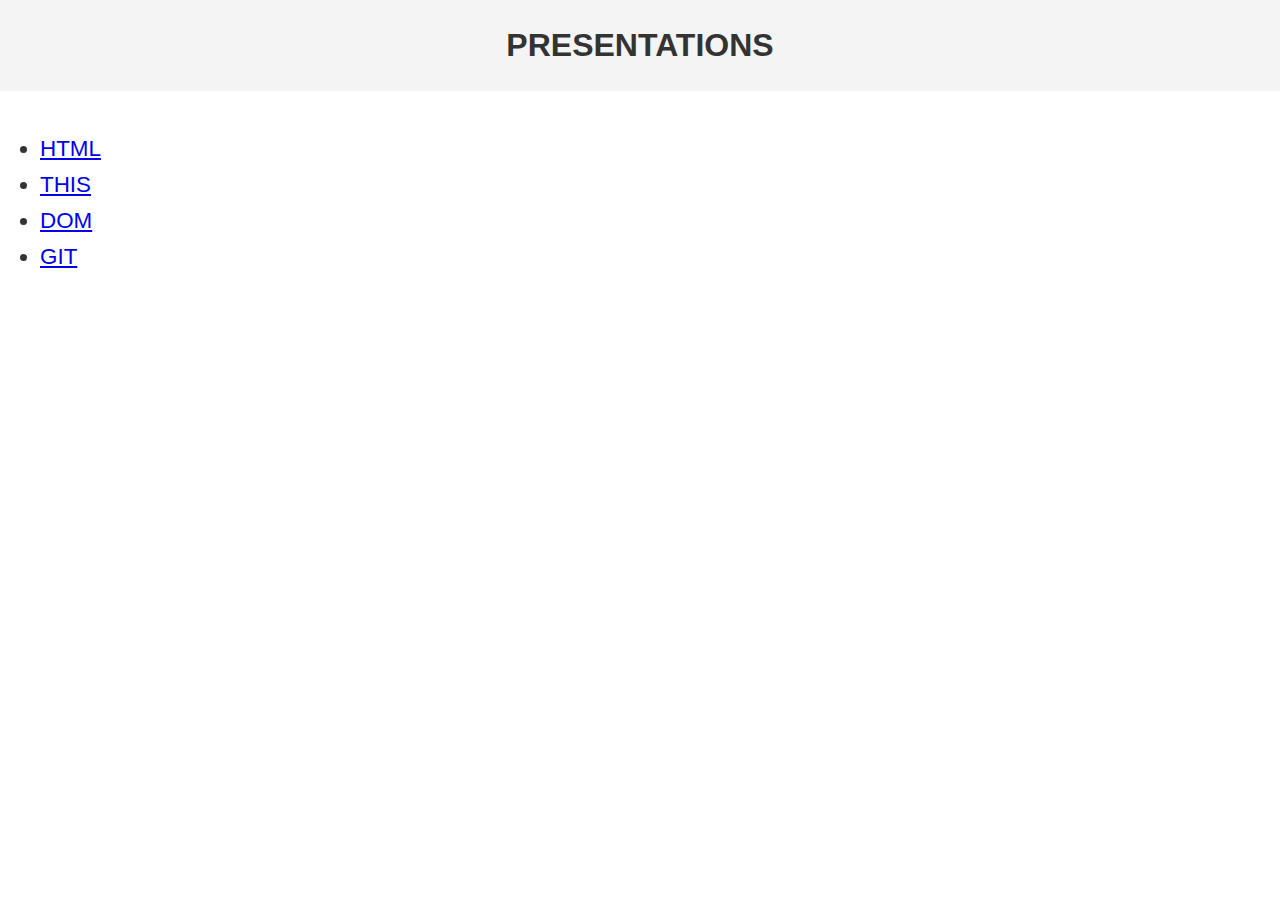
<file: index.html>
<!DOCTYPE html>
<html lang="en">
<head>
    <meta charset="UTF-8">
    <title>Presentations</title>
    <link rel="stylesheet" href="./index.css">
    <meta name="description" content="Presentations for students">
</head>
<body>
    <h1 class="header">PRESENTATIONS</h1>
    <ul class="list">
        <li><a href="./presentations/HTML.html">HTML</a></li>
        <li><a href="./presentations/this.html">THIS</a></li>
        <li><a href="./presentations/DOM.html">DOM</a></li>
        <li><a href="./presentations/git.html">GIT</a></li>
    </ul>
</body>
</html>
</file>
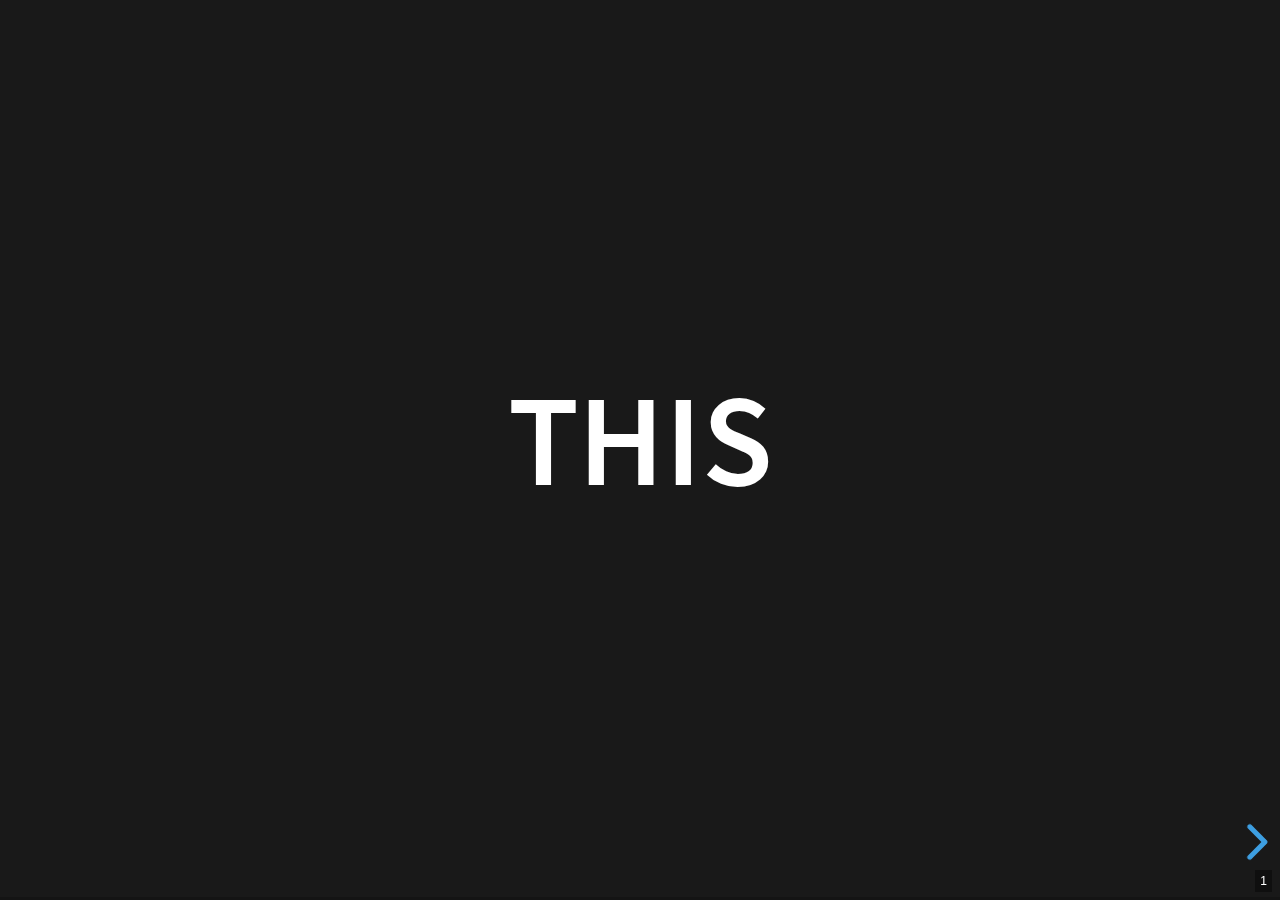
<file: this.html>
<!DOCTYPE html>
<html lang="en">
    <head>
        <meta charset="UTF-8">
        <title>Title</title>
        <link rel="stylesheet" href="reveal.css">
        <link rel="stylesheet" href="plugin/highlight/monokai.css">
        <link rel="stylesheet" href="theme/black.css">
    </head>
    <body>
        <div class="reveal">
            <div class="slides">
                <section>
                    <h1>THIS</h1>
                </section>
                <section>
                    <section>
                        <p>When do we need THIS?</p>
                    </section>
                    <section>

<pre>
    <code data-trim data-noescape data-line-numbers="1-6|4|8">
        const user = {
            name: 'Teddy',
            sayGreeting: function() {
                console.log(`Hello ${user.name}!`);
            }
        };

        user.sayGreeting(); // 'Hello Teddy!'
    </code>
</pre>

                    </section>
                    <section>
                        <p>Problem:</p>
                        <p class="fragment fade-in">
                            <small>If we overwrite or delete the user object, admin remains,
                                <br />
                            but its <em>sayGreeting</em> method references <strong>user.name</strong>, which no longer exists
                        </small>
                        </p>
<pre class="fragment fade-in">
    <code data-trim  data-noescape data-line-numbers="4|8|9|11-12|14|16|18">
        const user = {
            name: 'Teddy',
            sayGreeting: function() {
                console.log(`Hello ${user.name}!`);
            }
        };

        const admin = user;
        user = null;

        // value of admin = {name: 'Teddy', sayGreeting: [Function: sayGreeting]}
        // value of user = null

        admin.sayGreeting();

        //result: "TypeError: Cannot read property 'name' of null"

        //because admin.sayGreeting() -> try to find the variable `user` and get its property `name`
    </code>
</pre>
                    </section>
                    <section>
                        <p>How to fix it?</p>
                        <p class="fragment fade-in">Use THIS</p>
<pre class="fragment fade-in">
    <code data-trim  data-noescape data-line-numbers="4|10|11|13-14|16|18|19">
        const user = {
            name: 'Teddy',
            sayGreeting: function() {
            console.log(`Hello ${this.name}!`);

            // "this" = this object
            }
        };

        const admin = user;
        user = null;

        // value of admin = {name: 'Teddy', sayGreeting: [Function: sayGreeting]}
        // value of user = null

        admin.sayGreeting();

        // 'Hello Teddy!'
        //because admin.sayGreeting() -> try to find property `name` into the this object (the object `admin`)
    </code>
</pre>
                    </section>
                </section>
                <section>
                    <section>
                        <p>What is THIS?</p>
                    </section>
                    <section>
                        <p><strong>THIS</strong> is the context of the function call</p>
                        <p class="fragment fade-in">
                            <strong>this</strong> is determined at the moment the function is called and depends on how the function has been called
                        </p>
                    </section>
                </section>
                <section>
                    <p>Methods of invoking a function that affect its <strong>THIS</strong></p>
                </section>
                <section>
                    <section>
                        <p>1. Common function call <br />
                            <small>(function expression, function declaration)</small>
                        </p>
<pre>
    <code data-trim  data-noescape>
        function sayHello() {
            console.log(this);

            // "this" = global object
            // for browsers, it's the window object
        }

        sayHello();
    </code>
</pre>
                    </section>
                    <section>
                        <p>2. Invoking a function as a method</p>
<pre>
    <code data-trim  data-noescape>
        const user = {
            name: 'Teddy',
            sayGreeting: function() {
                console.log(this);

                // "this" = this object
            }
        };

        user.sayGreeting();
    </code>
</pre>
                    </section>
                    <section>
                        <p>3. Constructor invocation <br />
                            <small>(invoking a function with new)</small>
                        </p>
<pre>
    <code data-trim  data-noescape>
        function User(name) {
            this.name = name;
            console.log(this);

            // "this" = new object
            // the object that is created by the constructor
        }

        const teddy = new User('Teddy');
    </code>
</pre>
                    </section>
                    <section>
                        <p>4. Invoking an arrow function</p>
<pre>
    <code data-trim  data-noescape>
         const user = {
            name: 'Teddy',
            sayGreeting: () => {
                console.log(this);

                // "this" = global object
                // arrow function does not have its own "this"
                // it uses the "this" from the outer scope
            }
        };

        user.sayHello();
    </code>
</pre>
                    </section>
                    <section>
                        <p>5. Invoking a function with call, apply, or bind</p>
<pre>
    <code data-trim  data-noescape>
        function sayHello() {
            console.log(this);
        }
        sayHello.call({name: 'Teddy'});

        // "this" = {name: 'Teddy'}
        // we can invoke a global function with a specific context using call, apply, bind
    </code>
</pre>

<pre class="fragment fade-in">
    <code data-trim  data-noescape>
        function sayHello() {
            console.log(this);
        }
        sayHello.apply({name: 'Teddy'});
    </code>
</pre>

<pre class="fragment fade-in">
    <code data-trim  data-noescape>
        function sayHello() {
            console.log(this);
        }

        const sayHelloTeddy = sayHello.bind({name: 'Teddy'});
        sayHelloTeddy();
    </code>
</pre>
                    </section>
                    <section>
                        <p>Calling anonymous functions</p>
<pre>
    <code data-trim data-noescape>
        [1, 2].forEach(function(element) {
            console.log(this);
        });
    </code>
</pre>
                    </section>
                </section>
                <section>
                    <section>
                        <p>How to find out with what context a function was called?</p>
                    </section>
                    <section>
                        <p>You need to look at the value before the dot</p>
<pre>
    <code data-trim  data-noescape  data-line-numbers="7">
        const user = {
            name: 'Teddy',
            sayGreeting: function() {
                console.log(this);
            }
        };
        user.sayGreeting();
    </code>
</pre>
                    </section>
                </section>
                <section>
                    <section>
                        <p>Problem:</p>
                        <p class="fragment fade-in">Context can be lost</p>
                    </section>
                    <section>
                        <p>Reason:</p>
                        <p class="fragment fade-in">
                            <small>
                                <strong>Any action with a function as an object method, except for the direct call of that method,
                            leads to the loss of context.
                                </strong>
                            </small>
                        </p>
                        <p class="fragment fade-in">
                            <small>Under the hood in JavaScript, we deal with a very weak binding of context,
                            which is lost with any other action besides calling the function as a method.
                            </small>
                        </p>
                    </section>
                    <section>
                        <p>Examples:</p>
                        <pre>
                            <code data-trim  data-noescape data-line-numbers="8|9">
                                const user = {
                                    name: 'Teddy',
                                    sayGreeting: function() {
                                        console.log(`Hello ${this.name}!`);
                                    }
                                };

                                const sayHello = user.sayGreeting;
                                sayHello(); // Hello undefined
                            </code>
                        </pre>
                        <pre class="fragment fade-in">
                            <code data-trim  data-noescape data-line-numbers="8">
                                const user = {
                                    name: 'Teddy',
                                    sayGreeting: function() {
                                        console.log(`Hello ${this.name}!`);
                                    }
                                };

                                setTimeout(user.sayGreeting); // Hello undefined
                            </code>
                        </pre>
                    </section>
                    <section>
                        <p>Solution:</p>
                        <p class="fragment fade-in">context should to be bound</p>
                    </section>
                </section>
                <section>
                    <p>How to bind context?</p>
                    <p class="fragment fade-in">Use <strong>bind, call, apply</strong></p>
                </section>
                <section>
                    <section>
                        <p>What is the difference between <br />
                            <strong>call, apply</strong> and <strong>bind</strong>?
                        </p>
                    </section>
                    <section>
                        <p><strong>call</strong> and <strong>apply</strong> are used to invoke a function immediately</p>
                        <p><strong>bind</strong>, when called, returns a new function that can be called later</p>
                    </section>
                    <section>
<pre>
    <code data-trim  data-noescape>
        function sayHello(greeting) {
            console.log(`${greeting} ${this.name}!`);
        }
        sayHello.call({name: 'Teddy'}, 'Hello');
    </code>
</pre>

<pre class="fragment fade-in">
    <code data-trim  data-noescape>
        function sayHello(greeting) {
            console.log(`${greeting} ${this.name}!`);
        }
        sayHello.apply({name: 'Teddy'}, ['Hello']);
    </code>
</pre>

<pre class="fragment fade-in">
    <code data-trim  data-noescape>
        function sayHello(greeting) {
            console.log(`${greeting} ${this.name}!`);
        }

        const sayHelloTeddy = sayHello.bind({name: 'Teddy'}, 'Hello');
        sayHelloTeddy();
    </code>
</pre>
                    </section>
                </section>
            </div>
        </div>
        <script src="reveal.js"></script>
        <script src="plugin/highlight/highlight.js"></script>
        <script>
            Reveal.initialize({
              slideNumber: true,
              hash: true,
              touch: true,
              controls: true,
              progress: true,
              history: true,
              width: 800,
              plugins: [ RevealHighlight]
            });
        </script>
    </body>
</html>
</file>
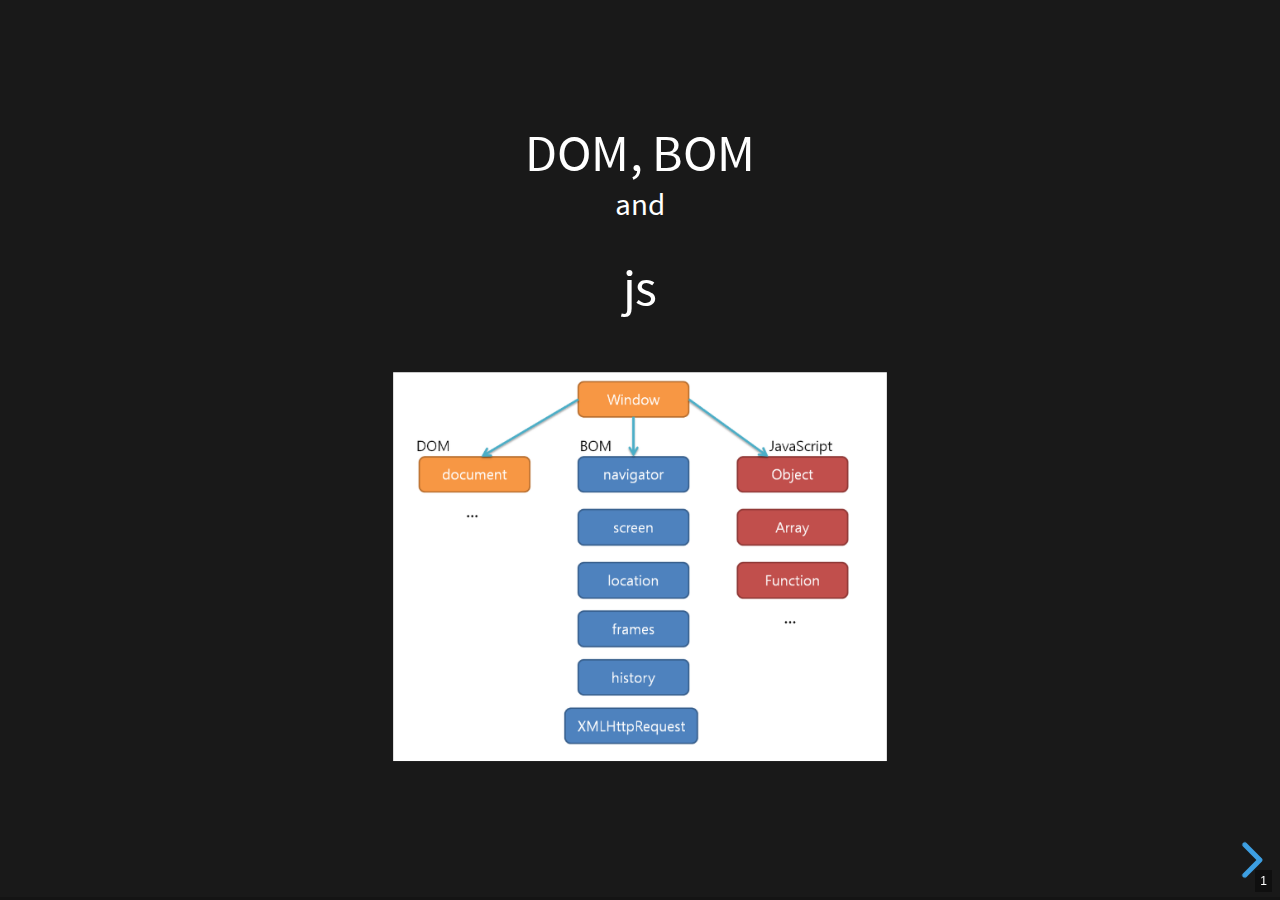
<file: presentations/DOM.html>
<!DOCTYPE html>
<html lang="en">
<head>
    <meta charset="UTF-8">
    <title>DOM and JS</title>
    <link rel="stylesheet" href="../reveal.css">
    <link rel="stylesheet" href="../plugin/highlight/monokai.css">
    <link rel="stylesheet" href="../theme/black.css">
</head>
<body>
<div class="reveal">
    <div class="slides">
        <section>
            <p>DOM, BOM <br />
                <small>and</small><br />
                js</p>
            <img src="../images/DomBom.png" alt="DOM BOM JS" width="400px" />
        </section>
        <section>
            <h4>DOM</h4>
            <small>Document Object Model</small><br />
            <small>It is a programming interface for HTML and XML documents.</small><br />
            <small>It represents the page so that programs can change the document structure, style, and content.</small><br />
            <img src="../images/DomBom.png" alt="DOM BOM JS" width="400px" />
        </section>
        <section>
            <h4>BOM</h4>
            <small>The Browser Object Model (BOM) represents additional objects provided by the browser (host environment) for working with everything except the document.</small><br />
            <img src="../images/DomBom.png" alt="DOM BOM JS" width="400px" />
        </section>
        <section>
            <small>The DOM represents HTML as a tree structure of tags.</small><br />
            <small>There are 12 node types. In practice we usually work with 4 of them:</small><br />
            <small>1. document – the "entry point" into DOM.</small>
            <small>2. element nodes – HTML-tags, the tree building blocks.</small>
            <small>3. text nodes – contain text.</small>
            <small>4. comments – sometimes we can put information there, it won’t be shown, but JS can read it from the DOM.</small>
            <img src="../images/nodes.png" alt="DOM BOM JS" width="500px" />
        </section>
        <section>
            <h4>Search elements what close to each other</h4>
            <small>DOM starts with the document object. That’s the main “entry point” to DOM. From it we can access any node.</small><br />
            <small>Here’s a picture of links that allow for travel between DOM nodes</small><br />
            <img src="../images/dom_tree.png" alt="DOM BOM JS" width="500px" />
        </section>
        <section>
            <h4>Search for an arbitrary element</h4>
            <small>1. document.getElementById(id) – searches for an element by id.</small>
            <small>2. document.querySelector(css) – returns the first element for the given CSS selector.</small>
            <small>3. document.querySelectorAll(css) – returns all elements for the given CSS selector.</small>
            <small>4. document.getElementsByName - search element by name</small>
            <small>5. document.getElementsByTagName(name) – searches for elements by tag name.</small>
            <small>6. document.getElementsByClassName(name) – searches for elements by class, returns a collection of elements.</small>
            <img src="../images/search_dom_elems.png" alt="search dom-elements" width="600px" />
        </section>
        <section>
            <h4>Methods:</h4>
            <small>matches - to check if elem matches the given CSS selector. It returns true or false.</small>
            <pre>
                <code data-trim  data-noescape>
                    if (elem.matches('a[href$="zip"]')) {
                        console.log("Hello!");
                    }
                </code>
            </pre>
            <small class="fragment fade-in">closest - to find the nearest ancestor that matches the given selector. It looks up the DOM tree.</small>
            <pre class="fragment fade-in">
                <code data-trim  data-noescape>
                    let elem = document.querySelector('#elem');

                    let parent = elem.closest('.pane');
                    parent.style.background = 'red';
                </code>
            </pre>
            <small class="fragment fade-in">contains - returns true if elemB is inside elemA (a descendant of elemA) or when elemA==elemB.</small>
            <pre class="fragment fade-in">
                <code data-trim  data-noescape>
                    let elem = document.querySelector('#parent');

                    console.log(elem.contains(document.querySelector('#child')));
                </code>
            </pre>
        </section>
        <section>
            <small>The "nodeType" property</small>
            <small>The nodeType property provides one more, “old-fashioned” way to get the “type” of a DOM node.</small>
            <small>elem.nodeType == 1 for element nodes</small><br />
            <small>elem.nodeType == 3 for text nodes</small><br />
            <small>elem.nodeType == 9 for the document object</small><br />
        </section>
        <section>
            <small>The "tagName" property</small>
            <small>The tagName property exists only for Element nodes.</small>
            <small>For element nodes, the tagName property returns the tag name in uppercase.</small>
        </section>
        <section>
            <small>The "innerHTML" property</small>
            <small>The innerHTML property allows to get the HTML inside the element as a string.</small>
            <small>We can also modify it. So it’s one of the most powerful ways to change the page.</small>
<pre>
<code>
    chatDiv.innerHTML += "<p>Hello <bold>world!</bold></p>";
</code>
</pre>
        </section>
        <section>
            <small>The "outerHTML" property</small>
            <small>The outerHTML property contains the full HTML of the element.</small>
            <small>It’s like innerHTML, but for the element itself.</small>
            <pre>
<code>
<div>Hello, world!</div>

<script>
  let div = document.querySelector('div');

  // replace div.outerHTML with <p>...</p>
  // div.outerHTML = '<p>A new element</p>'; // (*)

  // Wow! 'div' is still the same!
  console.log(div.outerHTML); // <div>Hello, world!</div> (**)
</script>
</code>
            </pre>
        </section>
        <section>
            <small>textContent: pure text</small>
            <small>The textContent property allows to get the text inside an element (and all its descendants).</small>
            <pre>
<code>
    <div id="news">
  <h1>Headline!</h1>
  <p>Martians attack people!</p>
</div>

<script>
  // Headline! Martians attack people!
  console.log(news.textContent);
</script>
</code>
            </pre>

        </section>
        <section>
            <p>Attributes and Properties</p>
            <small>Attributes – is what’s written in HTML (key and value)</small><br />
            <small>Properties – is what’s in DOM objects (name of the attribute with boolean value)</small>
        </section>
        <section>
            <p>Standard properties:</p>
            <small>1. The hidden property allows to hide elements.</small>
            <small>2. checked - (for 'input type="checkbox"')</small>
        </section>
        <section>
            <p>Standard attributes:</p>
            <small>1. value – the value for input, select and textarea (HTMLInputElement, HTMLSelectElement…).</small><br />
            <small>2. href – the “href” for 'a href="..."' (HTMLAnchorElement).</small><br />
            <small>3. id – the “id” for any element (HTMLElement).</small><br />
        </section>
        <section>
            <p>Attributes</p>
            <small>Attributes are the values that contain additional information about the element.</small>
            <small>For instance, the id attribute may contain a unique identifier for the element, and the href attribute – a URL.</small>
        </section>
        <section>
            <p>Methods of attributes:</p>
            <small>1. elem.hasAttribute(name) – checks for existence.</small>
            <small>2. elem.getAttribute(name) – gets the value.</small>
            <small>3. elem.setAttribute(name, value) – sets the value.</small>
            <small>4. elem.removeAttribute(name) – removes the attribute.</small>
            <pre>
<code>
<div something="non-standard">
  <script>
    console.log(div.getAttribute('something')); // non-standard
  </script>
</div>
</code>
            </pre>
        </section>
        <section>
            <p>HTML attributes have the following features:</p>

            <small>1. Their name is case-insensitive (id is same as ID).</small>
            <small>2. Their values are always strings.</small>
        </section>
        <section>
            <p>
                Non-standard attributes
            </p>
            <small>HTML5 allows to store custom data directly inside HTML elements.</small>

            <pre>
<code>
    <div data-about="Elephants"></div>
<script>
  console.log(document.querySelector('div').dataset.about); // Elephants
</script>
</code>
            </pre>
        </section>
        <section>
            <p>Alternatives fo innerHTML</p>
            <small>1. document.createElement('div')</small>
            <small>2. document.createTextNode('hello')</small>
        </section>
        <section>
            <p>Inserting elements</p>
            <small>1. node.append(...nodes or strings) – append nodes or strings at the end of node</small>
            <small>2. node.prepend(...nodes or strings) – insert nodes or strings at the beginning of node</small>
            <small>3. node.before(...nodes or strings) –- insert nodes or strings before node</small>
            <small>4. node.after(...nodes or strings) –- insert nodes or strings after node</small>
            <small>5. node.replaceWith(...nodes or strings) –- replaces node with the given nodes or strings</small>
            <small>6. elem.insertAdjacentHTML(where, html)</small>
            <small>7. documentFragment</small>
        </section>
        <section>
            <p>insertAdjacentHTML/Text/Element</p>
            <small>1. "beforebegin" – insert html before elem</small>
            <small>2. "afterbegin" – insert html at the beginning of elem</small>
            <small>3. "beforeend" – insert html at the end of elem</small>
            <small>4. "afterend" – insert html after elem</small>
            <pre>
<code>
<div id="div"></div>
<script>
  // div.insertAdjacentHTML('beforebegin', '<p>Hello</p>');
  // div.insertAdjacentHTML('afterend', '<p>Bye</p>');
</script>
</code>
            </pre>
        </section>
        <section>
            <p>what about “document.write”?</p>
            <small>document.write(str) writes str into the document at the place where it’s called.</small><br />
            <small> The method comes from times when there was no DOM, no standards…</small><br />
            <small>The call to document.write only works while the page is loading.</small><br />
            <small>If we call it afterwards, the existing document content is erased.</small>
        </section>
        <section>
            <h4>Browser Events</h4>
            <small>1. Mouse events (click, mouseover/ mouseout, mousemove, mousedown/mouseup)</small><br />
            <small>2. Keyboard events (keydown, keyup)</small><br />
            <small>2. Form element events (submit, focus, change)</small><br />
            <small>3. Document events (DOMContentLoaded, load, unload)</small><br />
            <small>4. CSS events (transitionend, animationend)</small><br />
        </section>
        <section>
            <p>How we can add event handlers:</p>
            <small>1. HTML attribute: onclick="..."</small><br />
            <small>2. DOM property: elem.onclick = function</small><br />
            <small>3. Using addEventListener</small><br />
        </section>
        <section>
            <p>addEventListener</p>
            <small>1. elem.addEventListener(event, handler[, phase])</small><br />
            <small>2. elem.removeEventListener(event, handler[, phase])</small><br />
            <small>3. event – the event name, e.g. "click".</small><br />
            <small>4. handler – the function to run when the event occurs.</small><br />
            <small>5. phase – optional, the phase where to handle the event, it can be "capture" or "bubble".</small><br />
        </section>
        <section>
            <p>3 phases of event:</p>
            <small>1. Capturing phase – the event goes down to the element.</small><br />
            <small>2. Target phase – the event reached the target element.</small><br />
            <small>3. Bubbling phase – the event bubbles up from the element.</small><br />
            <img src="../images/event_phases.png" alt="event phases" width="500px" />
        </section>
        <section>
            <p>Each handler can access event object properties:</p>
            <small>1. event.type – the event type, e.g. "click".</small><br />
            <small>2. event.currentTarget (=this in addEventListener's handler) – the current element, the one that has the current handler on it.</small><br />
            <small>3. event.clientX/event.clientY – the coordinates of the mouse pointer in page coordinates.</small><br />
            <small>4. event.target – the “target” element that initiated the event, the innermost element that the event occurred on.</small><br />
            <small>5. event.preventDefault() – prevents the default action of the event.</small><br />
            <small>6. event.stopPropagation() – stops the event from bubbling.</small><br />
            <small>7. event.stopImmediatePropagation()</small>
            <small>8. event.eventPhase – the current phase (capturing=1, target=2, bubbling=3).</small>
        </section>
        <section>
            <p>Event delegation</p>
            <small>Event delegation is a technique of handling events at a higher level in the DOM than the element on which the event originated.</small><br />
            <small>It allows to add a single event listener to the parent element, that will fire for all children matching a selector.</small><br />
        </section>
        <section>
            <p>Browser default actions</p>
            <small>1. A click on a link – follows the URL in the href attribute.</small><br />
            <small>2. A click on a form submit button – submits the form.</small><br />
            <small>3. Pressing a mouse button over a text and moving it – selects the text.</small><br />
        </section>
        <section>
            <p>Preventing browser actions</p>
            <small>1. event.preventDefault() – the standard method to cancel the event.</small><br />
            <small>2. return false – a more ancient method to cancel the event.</small><br />
        </section>

    </div>
</div>

<script src="../reveal.js"></script>
<script src="../plugin/highlight/highlight.js"></script>
<script>
    Reveal.initialize({
        slideNumber: true,
        hash: true,
        touch: true,
        controls: true,
        progress: true,
        history: true,
        width: 700,
        plugins: [ RevealHighlight]
    });
</script>
</body>
</html>
</file>
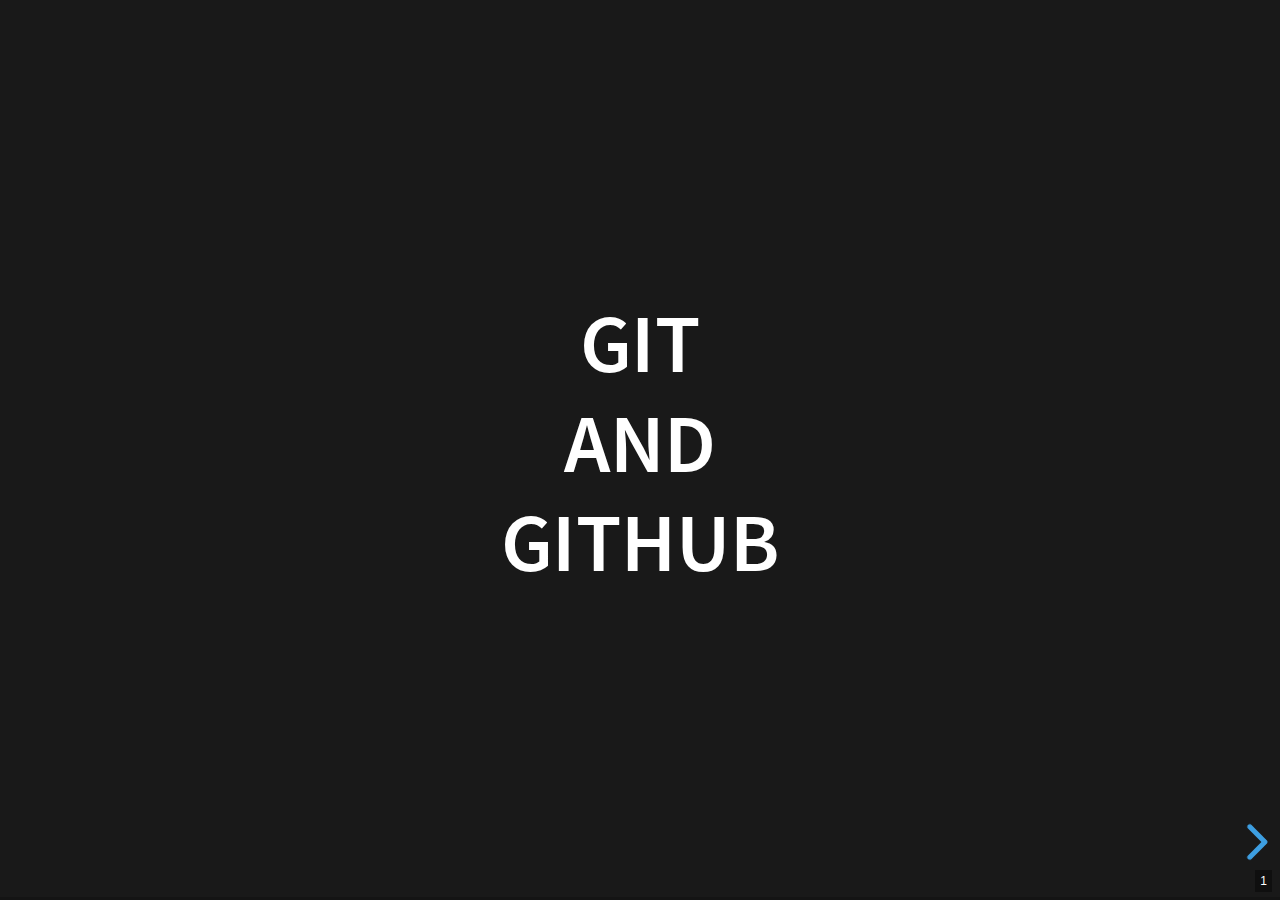
<file: presentations/git.html>
<!DOCTYPE html>
<html lang="en">
<head>
    <meta charset="UTF-8">
    <title>Git and Github</title>
    <link rel="stylesheet" href="../reveal.css">
    <link rel="stylesheet" href="../plugin/highlight/monokai.css">
    <link rel="stylesheet" href="../theme/black.css">
</head>
<body>
    <div class="reveal">
        <div class="slides">
            <section>
                <h2>Git<br />and<br />GitHub</h2>
            </section>
            <section>
                <h3>
                    <small>What are</small> <br />
                    version control systems, <br />
                    Git, <br />
                    <small>and </small><br />
                    GitHub<br />
                    <small>used for?</small>
                </h3>
            </section>
            <section>
                <img src="../images/developers.webp" alt="developers" width="500px"/>
                <p><small>Since the time when more than one developer started working on a single project, there has been a constant search for the best approaches and solutions aimed at preserving their own changes and timely updating the project's code</small></p>
            </section>
            <section>
                <section>
                    <h3>What methods existed for multiple developers to work on a single project?</h3>
                </section>
                <section>
                    <h4>1. Copy Paste</h4>
                    <small>The oldest method of sharing project code</small>
                    <img src="../images/copypaste.webp" alt="copy paste" width="500px" />
                </section>
                <section>
                    <h4>2. Local Version Control System</h4>
                    <small>The simplest database that stores records of all changes to files. It is a local system and is not intended for internet use and open access.</small>
                    <img src="../images/local.webp" alt="local control system" width="500px" />
                </section>
                <section>
                    <h4>3. Centralized Version Control System (SVC, SVN)</h4>
                    <small>There is a single version of the project stored on a remote server. If the internet connection is lost, developers cannot work on the project. If something happens to the server, all progress will be lost.</small>
                    <img src="../images/centralized.jpg" alt="centralized control system" width="400px" />
                </section>
                <section>
                    <h4>4. Distributed Version Control System (Git, Mercurial)</h4>
                    <small>The project version is stored in a remote repository.</small>
                    <small>The same complete version of the project is stored locally on each developer's computer.</small>
                    <small>This allows working on different tasks independently of the internet connection. If something happens to the server, copies of the project will remain on the developers' computers, and no changes will be lost.</small>
                    <img src="../images/How+to+use+github.webp" alt="distributed control system" width="350px" />
                </section>
            </section>
            <section>
                <h4>What the difference between git and GitHub</h4>
                <p>
                    <small>Git is a version control system that lets you manage and keep track of your source code history.<br />
                        GitHub is a cloud-based platform built around the Git tool. It allows developers to store and manage their code, as well as track and control changes to their code.
                    </small>
                </p>
                <img src="../images/gitAndGithub.png" alt="git and github" width="500px" />
            </section>
            <section>
                <h4>What is Git?</h4>
                <p>
                    <small>Git is a free and open source distributed version control system, that tracks the changes you make in your files,
                        so you have a record of what has been done, and you can revert to specific versions should you ever need to. <br />
                        Git also makes collaboration easier, allowing changes by multiple people to all be merged into one source.
                    </small>
                </p>
            </section>
            <section>
                <h4>Types of repositories</h4>
                <p>
                    <small>1. Repositories to which you have the permission to make changes (for example your own repositories)</small>
                    <small>2. Repositories to which you don't have the permission to make changes</small>
                </p>
            </section>
            <section>
                <section>
                    <h4>How to create your own new repository</h4>
                </section>
                <section  data-trim>
                    <small>1. Create a new repository</small> <br />
                    <img src="../images/createRepository.png" alt="create new repository" width="300px" /><br />
                    <img src="../images/createNewProject.png" alt="create new project" width="300px" />

                </section>
                <section  data-trim>
                    <small data-trim>2. Clone the remote repository to your local machine</small>
                    <img src="../images/github_new_repo.png" alt="clone repository" width="750px" />
                </section>
                <section  data-trim>
                    <small data-trim>3. Create a new file</small><br />
                    <small class="fragment fade-in">For example, text.txt</small><br />
                    <small class="fragment fade-in">Add some changes on it</small>
                </section>
                <section  data-trim>
                    <small data-trim>4. Add the file to the repository</small>
                    <pre>
                        <code  data-trim  data-noescape>
                            git add 'name_of_file'
                        </code>
                    </pre>
                </section>
                <section  data-trim>
                    <small data-trim>5. Commit the changes</small>
                    <pre>
                        <code  data-trim  data-noescape>
                            git commit -m 'message'
                        </code>
                    </pre>
                </section>
                <section  data-trim>
                    <small data-trim>6. Push the changes to the repository</small>
                    <pre>
                        <code  data-trim  data-noescape>
                            git push -u origin main
                        </code>
                    </pre>
                </section>
            </section>
            <section>
                <section>
                    <h4>How we can work with our own repository</h4>
                </section>
                <section>
                    <small>1. using just only main branch (if you work on your project on your own)</small>
                    <small>2. using different branches</small>
                    <img src="../images/branches.png" alt="branches" width="500px" />
                </section>
                <section>
                    <small>1. Create a new branch</small>
                    <pre>
                        <code  data-trim  data-noescape>
                            git checkout -b 'name_of_branch'
                        </code>
                    </pre>
                    <small class="fragment fade-in">2. Add some changes to your file and add changes to the git</small><br />
                    <pre class="fragment fade-in">
                        <code  data-trim  data-noescape>
                            git add 'name_of_file'
                        </code>
                    </pre>
                    <small class="fragment fade-in">3. Commit the changes</small> <br />
                    <pre class="fragment fade-in">
                        <code  data-trim  data-noescape>
                            git commit -m 'message'
                        </code>
                    </pre>
                </section>
                <section>
                    <small>4. Push the changes to the remote branch to your repository</small>
                    <pre class="fragment fade-in">
                        <code  data-trim  data-noescape>
                            git push origin 'name_of_branch'
                        </code>
                    </pre>
                    <small  class="fragment fade-in">
                        <small>5. Create a pull request</small><br />
                        <img src="../images/pullRequest.png" alt="pull request" width="400px" />
                        <img src="../images/pullRequest2.png" alt="pull request" width="400px" />
                    </small>
                </section>
                <section>
                    <small>6. Merge the changes to the main branch</small><br />
                    <img src="../images/pullRequest3.png" alt="pull request" width="400px" />
                </section>
                <section>
                    <small>7. checkout your LOCAL branch to the main and update it from remote repository</small>
                    <pre>
                        <code  data-trim  data-noescape>
                            git pull
                        </code>
                    </pre>
                </section>
                <section>
                    <small>8. Repeat all cycle starting from point 1.</small>
                </section>
            </section>
            <section>
                <section>
                    <small>How we can work with other repositories (we don't have permissions to work with them directly)</small><br />
                    <small class="fragment fade-in">We can use FORK</small><br/>
                    <img class="fragment fade-in" src="../images/fork.png" alt="fork" width="500px" />
                </section>
                <section>
                    <small>
                        1. Fork the repository<br />
                        <img src="../images/createFork.png" alt="fork" width="500px" />
                    </small>
                </section>
                <section>
                    <small>
                        2. Clone the remote repository to your local machine
                    </small>
                    <small class="fragment fade-in">
                        3. Create a new branch<br />
                    </small>
                    <small class="fragment fade-in">
                        4. Add some changes to your file and add changes to the git<br />
                    </small>
                    <small class="fragment fade-in">
                        5. Commit the changes<br />
                    </small>
                    <small class="fragment fade-in">
                        6. Push the changes to the remote branch to your repository<br />
                    </small>
                    <small class="fragment fade-in">
                        7. Create a pull request<br />
                    </small>
                    <small class="fragment fade-in">
                        8. Wait until the owner of the upstream repository apply your changes<br />
                    </small>
                    <small class="fragment fade-in">
                        9. Remember, that you need to update your local and your remote repository after changes in the upstream repository<br />
                    </small>
                </section>
            </section>
            <section>
                <small>Useful commands</small><br />
                <img src="../images/usefulCommand.png" alt="commands" width="700px" />
            </section>
            <section>
                <small>Useful video links</small><br />
                <small>1. <a href="https://swcarpentry.github.io/git-novice/#creating-a-github-account">Version Control with Git</a></small><br />
                <small>2. <a href="https://www.w3schools.com/git/default.asp?remote=github">Git Tutorial</a></small><br />
                <small>3. <a href="https://learngitbranching.js.org/">Learn Git Branching</a></small><br />
                <small>4. <a href="https://www.youtube.com/watch?v=RGOj5yH7evk">Git and GitHub for Beginners</a></small><br />
                <small>5. <a href="https://www.youtube.com/watch?v=CvUiKWv2-C0">Git for Absolute Beginners</a></small><br />
                <small>6. <a href="https://www.youtube.com/watch?v=8JJ101D3knE">Git Tutorial for Beginners</a></small><br />
            </section>
        </div>
    </div>
    <script src="../reveal.js"></script>
    <script src="../plugin/highlight/highlight.js"></script>
    <script>
        Reveal.initialize({
            slideNumber: true,
            hash: true,
            touch: true,
            controls: true,
            progress: true,
            history: true,
            width: 700,
            plugins: [ RevealHighlight]
        });
    </script>
</body>
</html>
</file>
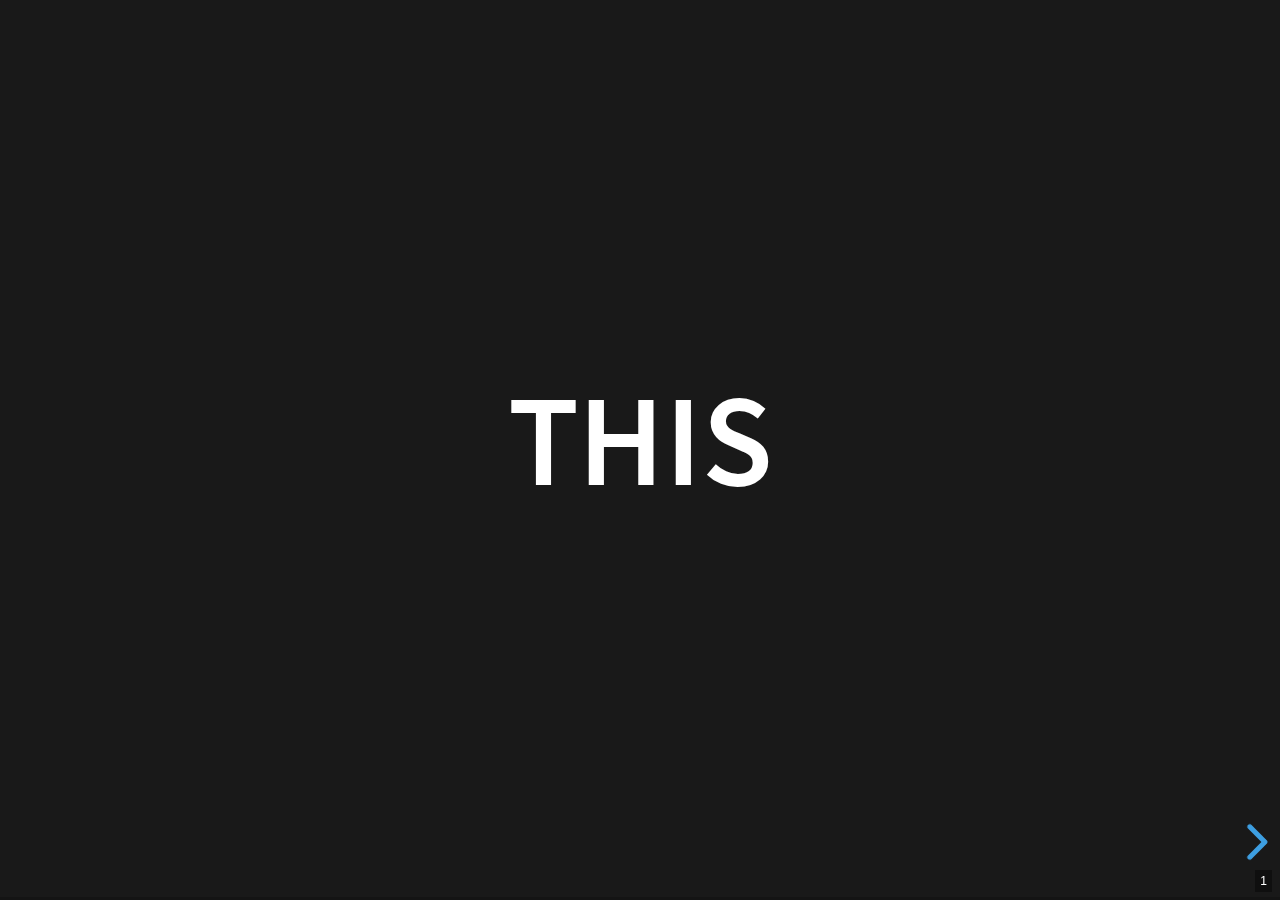
<file: presentations/this.html>
<!DOCTYPE html>
<html lang="en">
    <head>
        <meta charset="UTF-8">
        <title>Title</title>
        <link rel="stylesheet" href="../reveal.css">
        <link rel="stylesheet" href="../plugin/highlight/monokai.css">
        <link rel="stylesheet" href="../theme/black.css">
    </head>
    <body>
        <div class="reveal">
            <div class="slides">
                <section>
                    <h1>THIS</h1>
                </section>
                <section>
                    <section>
                        <p>When do we need THIS?</p>
                    </section>
                    <section>

<pre>
    <code data-trim data-noescape data-line-numbers="1-6|4|8">
        const user = {
            name: 'Teddy',
            sayGreeting: function() {
                console.log(`Hello ${user.name}!`);
            }
        };

        user.sayGreeting(); // 'Hello Teddy!'
    </code>
</pre>

                    </section>
                    <section>
                        <p>Problem:</p>
                        <p class="fragment fade-in">
                            <small>If we overwrite or delete the user object, admin remains,
                                <br />
                            but its <em>sayGreeting</em> method references <strong>user.name</strong>, which no longer exists
                        </small>
                        </p>
<pre class="fragment fade-in">
    <code data-trim  data-noescape data-line-numbers="4|8|9|11-12|14|16|18">
        const user = {
            name: 'Teddy',
            sayGreeting: function() {
                console.log(`Hello ${user.name}!`);
            }
        };

        const admin = user;
        user = null;

        // value of admin = {name: 'Teddy', sayGreeting: [Function: sayGreeting]}
        // value of user = null

        admin.sayGreeting();

        //result: "TypeError: Cannot read property 'name' of null"

        //because admin.sayGreeting() -> try to find the variable `user` and get its property `name`
    </code>
</pre>
                    </section>
                    <section>
                        <p>How to fix it?</p>
                        <p class="fragment fade-in">Use THIS</p>
<pre class="fragment fade-in">
    <code data-trim  data-noescape data-line-numbers="4|10|11|13-14|16|18|19">
        const user = {
            name: 'Teddy',
            sayGreeting: function() {
            console.log(`Hello ${this.name}!`);

            // "this" = this object
            }
        };

        const admin = user;
        user = null;

        // value of admin = {name: 'Teddy', sayGreeting: [Function: sayGreeting]}
        // value of user = null

        admin.sayGreeting();

        // 'Hello Teddy!'
        //because admin.sayGreeting() -> try to find property `name` into the this object (the object `admin`)
    </code>
</pre>
                    </section>
                </section>
                <section>
                    <section>
                        <p>What is THIS?</p>
                    </section>
                    <section>
                        <p><strong>THIS</strong> is the context of the function call</p>
                        <p class="fragment fade-in">
                            <strong>this</strong> is determined at the moment the function is called and depends on how the function has been called
                        </p>
                    </section>
                </section>
                <section>
                    <p>Methods of invoking a function that affect its <strong>THIS</strong></p>
                </section>
                <section>
                    <section>
                        <p>1. Common function call <br />
                            <small>(function expression, function declaration)</small>
                        </p>
<pre>
    <code data-trim  data-noescape>
        function sayHello() {
            console.log(this);

            // "this" = global object
            // for browsers, it's the window object
        }

        sayHello();
    </code>
</pre>
                    </section>
                    <section>
                        <p>2. Invoking a function as a method</p>
<pre>
    <code data-trim  data-noescape>
        const user = {
            name: 'Teddy',
            sayGreeting: function() {
                console.log(this);

                // "this" = this object
            }
        };

        user.sayGreeting();
    </code>
</pre>
                    </section>
                    <section>
                        <p>3. Constructor invocation <br />
                            <small>(invoking a function with new)</small>
                        </p>
<pre>
    <code data-trim  data-noescape>
        function User(name) {
            this.name = name;
            console.log(this);

            // "this" = new object
            // the object that is created by the constructor
        }

        const teddy = new User('Teddy');
    </code>
</pre>
                    </section>
                    <section>
                        <p>4. Invoking an arrow function</p>
<pre>
    <code data-trim  data-noescape>
         const user = {
            name: 'Teddy',
            sayGreeting: () => {
                console.log(this);

                // "this" = global object
                // arrow function does not have its own "this"
                // it uses the "this" from the outer scope
            }
        };

        user.sayHello();
    </code>
</pre>
                    </section>
                    <section>
                        <p>5. Invoking a function with call, apply, or bind</p>
<pre>
    <code data-trim  data-noescape>
        function sayHello() {
            console.log(this);
        }
        sayHello.call({name: 'Teddy'});

        // "this" = {name: 'Teddy'}
        // we can invoke a global function with a specific context using call, apply, bind
    </code>
</pre>

<pre class="fragment fade-in">
    <code data-trim  data-noescape>
        function sayHello() {
            console.log(this);
        }
        sayHello.apply({name: 'Teddy'});
    </code>
</pre>

<pre class="fragment fade-in">
    <code data-trim  data-noescape>
        function sayHello() {
            console.log(this);
        }

        const sayHelloTeddy = sayHello.bind({name: 'Teddy'});
        sayHelloTeddy();
    </code>
</pre>
                    </section>
                    <section>
                        <p>Calling anonymous functions</p>
<pre>
    <code data-trim data-noescape>
        [1, 2].forEach(function(element) {
            console.log(this);
        });
    </code>
</pre>
                    </section>
                </section>
                <section>
                    <section>
                        <p>How to find out with what context a function was called?</p>
                    </section>
                    <section>
                        <p>You need to look at the value before the dot</p>
<pre>
    <code data-trim  data-noescape  data-line-numbers="7">
        const user = {
            name: 'Teddy',
            sayGreeting: function() {
                console.log(this);
            }
        };
        user.sayGreeting();
    </code>
</pre>
                    </section>
                </section>
                <section>
                    <section>
                        <p>Problem:</p>
                        <p class="fragment fade-in">Context can be lost</p>
                    </section>
                    <section>
                        <p>Reason:</p>
                        <p class="fragment fade-in">
                            <small>
                                <strong>Any action with a function as an object method, except for the direct call of that method,
                            leads to the loss of context.
                                </strong>
                            </small>
                        </p>
                        <p class="fragment fade-in">
                            <small>Under the hood in JavaScript, we deal with a very weak binding of context,
                            which is lost with any other action besides calling the function as a method.
                            </small>
                        </p>
                    </section>
                    <section>
                        <p>Examples:</p>
                        <pre>
                            <code data-trim  data-noescape data-line-numbers="8|9">
                                const user = {
                                    name: 'Teddy',
                                    sayGreeting: function() {
                                        console.log(`Hello ${this.name}!`);
                                    }
                                };

                                const sayHello = user.sayGreeting;
                                sayHello(); // Hello undefined
                            </code>
                        </pre>
                        <pre class="fragment fade-in">
                            <code data-trim  data-noescape data-line-numbers="8">
                                const user = {
                                    name: 'Teddy',
                                    sayGreeting: function() {
                                        console.log(`Hello ${this.name}!`);
                                    }
                                };

                                setTimeout(user.sayGreeting); // Hello undefined
                            </code>
                        </pre>
                    </section>
                    <section>
                        <p>Solution:</p>
                        <p class="fragment fade-in">context should to be bound</p>
                    </section>
                </section>
                <section>
                    <p>How to bind context?</p>
                    <p class="fragment fade-in">Use <strong>bind, call, apply</strong></p>
                </section>
                <section>
                    <section>
                        <p>What is the difference between <br />
                            <strong>call, apply</strong> and <strong>bind</strong>?
                        </p>
                    </section>
                    <section>
                        <p><strong>call</strong> and <strong>apply</strong> are used to invoke a function immediately</p>
                        <p><strong>bind</strong>, when called, returns a new function that can be called later</p>
                    </section>
                    <section>
<pre>
    <code data-trim  data-noescape>
        function sayHello(greeting) {
            console.log(`${greeting} ${this.name}!`);
        }
        sayHello.call({name: 'Teddy'}, 'Hello');
    </code>
</pre>

<pre class="fragment fade-in">
    <code data-trim  data-noescape>
        function sayHello(greeting) {
            console.log(`${greeting} ${this.name}!`);
        }
        sayHello.apply({name: 'Teddy'}, ['Hello']);
    </code>
</pre>

<pre class="fragment fade-in">
    <code data-trim  data-noescape>
        function sayHello(greeting) {
            console.log(`${greeting} ${this.name}!`);
        }

        const sayHelloTeddy = sayHello.bind({name: 'Teddy'}, 'Hello');
        sayHelloTeddy();
    </code>
</pre>
                    </section>
                </section>
            </div>
        </div>
        <script src="../reveal.js"></script>
        <script src="../plugin/highlight/highlight.js"></script>
        <script>
            Reveal.initialize({
              slideNumber: true,
              hash: true,
              touch: true,
              controls: true,
              progress: true,
              history: true,
              width: 800,
              plugins: [ RevealHighlight]
            });
        </script>
    </body>
</html>
</file>
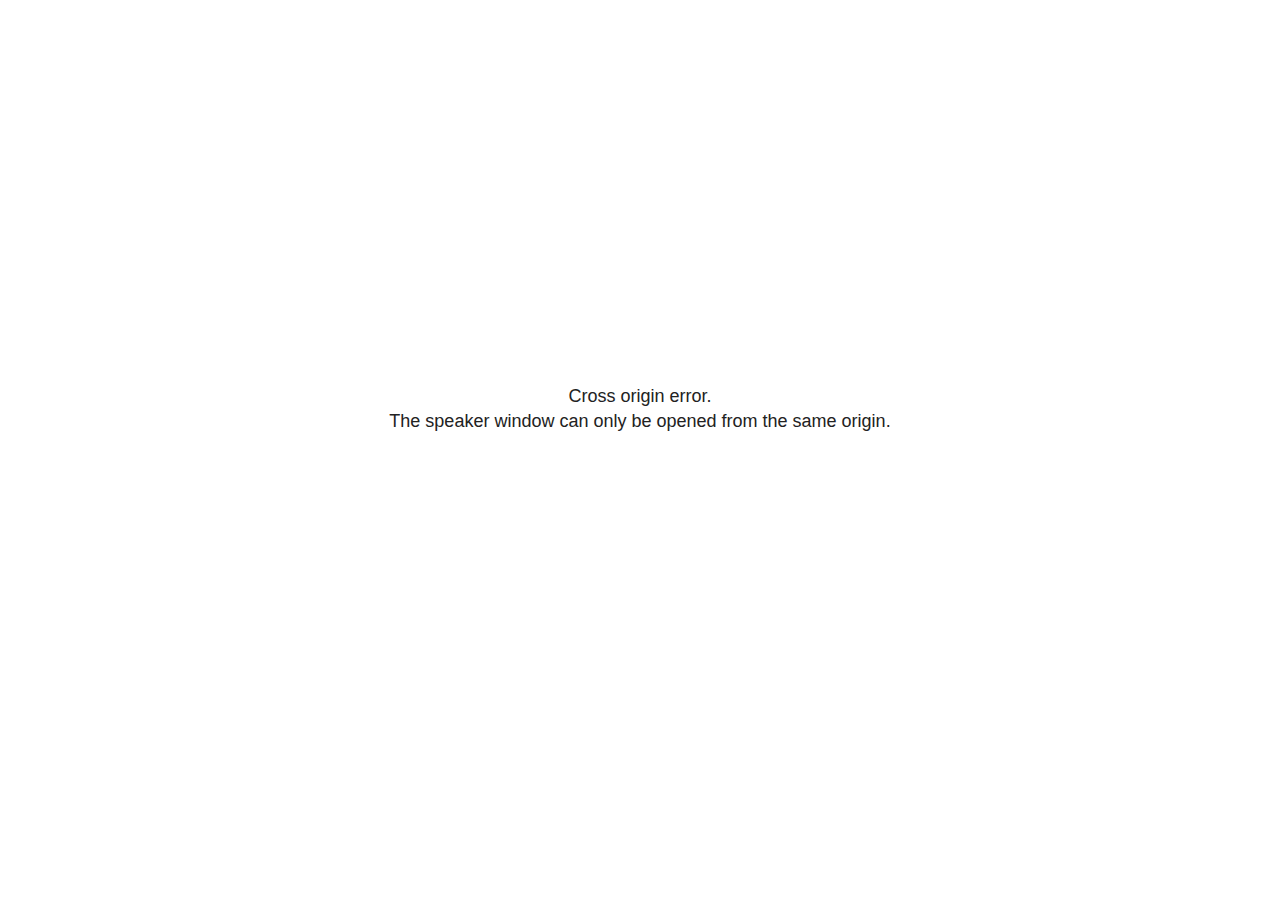
<file: plugin/notes/speaker-view.html>
<!--
	NOTE: You need to build the notes plugin after making changes to this file.
-->
<html lang="en">
	<head>
		<meta charset="utf-8">

		<title>reveal.js - Speaker View</title>

		<style>
			body {
				font-family: Helvetica;
				font-size: 18px;
			}

			#current-slide,
			#upcoming-slide,
			#speaker-controls {
				padding: 6px;
				box-sizing: border-box;
				-moz-box-sizing: border-box;
			}

			#current-slide iframe,
			#upcoming-slide iframe {
				width: 100%;
				height: 100%;
				border: 1px solid #ddd;
			}

			#current-slide .label,
			#upcoming-slide .label {
				position: absolute;
				top: 10px;
				left: 10px;
				z-index: 2;
			}

			#connection-status {
				position: absolute;
				top: 0;
				left: 0;
				width: 100%;
				height: 100%;
				z-index: 20;
				padding: 30% 20% 20% 20%;
				font-size: 18px;
				color: #222;
				background: #fff;
				text-align: center;
				box-sizing: border-box;
				line-height: 1.4;
			}

			.overlay-element {
				height: 34px;
				line-height: 34px;
				padding: 0 10px;
				text-shadow: none;
				background: rgba( 220, 220, 220, 0.8 );
				color: #222;
				font-size: 14px;
			}

			.overlay-element.interactive:hover {
				background: rgba( 220, 220, 220, 1 );
			}

			#current-slide {
				position: absolute;
				width: 60%;
				height: 100%;
				top: 0;
				left: 0;
				padding-right: 0;
			}

			#upcoming-slide {
				position: absolute;
				width: 40%;
				height: 40%;
				right: 0;
				top: 0;
			}

			/* Speaker controls */
			#speaker-controls {
				position: absolute;
				top: 40%;
				right: 0;
				width: 40%;
				height: 60%;
				overflow: auto;
				font-size: 18px;
			}

				.speaker-controls-time.hidden,
				.speaker-controls-notes.hidden {
					display: none;
				}

				.speaker-controls-time .label,
				.speaker-controls-pace .label,
				.speaker-controls-notes .label {
					text-transform: uppercase;
					font-weight: normal;
					font-size: 0.66em;
					color: #666;
					margin: 0;
				}

				.speaker-controls-time, .speaker-controls-pace {
					border-bottom: 1px solid rgba( 200, 200, 200, 0.5 );
					margin-bottom: 10px;
					padding: 10px 16px;
					padding-bottom: 20px;
					cursor: pointer;
				}

				.speaker-controls-time .reset-button {
					opacity: 0;
					float: right;
					color: #666;
					text-decoration: none;
				}
				.speaker-controls-time:hover .reset-button {
					opacity: 1;
				}

				.speaker-controls-time .timer,
				.speaker-controls-time .clock {
					width: 50%;
				}

				.speaker-controls-time .timer,
				.speaker-controls-time .clock,
				.speaker-controls-time .pacing .hours-value,
				.speaker-controls-time .pacing .minutes-value,
				.speaker-controls-time .pacing .seconds-value {
					font-size: 1.9em;
				}

				.speaker-controls-time .timer {
					float: left;
				}

				.speaker-controls-time .clock {
					float: right;
					text-align: right;
				}

				.speaker-controls-time span.mute {
					opacity: 0.3;
				}

				.speaker-controls-time .pacing-title {
					margin-top: 5px;
				}

				.speaker-controls-time .pacing.ahead {
					color: blue;
				}

				.speaker-controls-time .pacing.on-track {
					color: green;
				}

				.speaker-controls-time .pacing.behind {
					color: red;
				}

				.speaker-controls-notes {
					padding: 10px 16px;
				}

				.speaker-controls-notes .value {
					margin-top: 5px;
					line-height: 1.4;
					font-size: 1.2em;
				}

			/* Layout selector */
			#speaker-layout {
				position: absolute;
				top: 10px;
				right: 10px;
				color: #222;
				z-index: 10;
			}
				#speaker-layout select {
					position: absolute;
					width: 100%;
					height: 100%;
					top: 0;
					left: 0;
					border: 0;
					box-shadow: 0;
					cursor: pointer;
					opacity: 0;

					font-size: 1em;
					background-color: transparent;

					-moz-appearance: none;
					-webkit-appearance: none;
					-webkit-tap-highlight-color: rgba(0, 0, 0, 0);
				}

				#speaker-layout select:focus {
					outline: none;
					box-shadow: none;
				}

			.clear {
				clear: both;
			}

			/* Speaker layout: Wide */
			body[data-speaker-layout="wide"] #current-slide,
			body[data-speaker-layout="wide"] #upcoming-slide {
				width: 50%;
				height: 45%;
				padding: 6px;
			}

			body[data-speaker-layout="wide"] #current-slide {
				top: 0;
				left: 0;
			}

			body[data-speaker-layout="wide"] #upcoming-slide {
				top: 0;
				left: 50%;
			}

			body[data-speaker-layout="wide"] #speaker-controls {
				top: 45%;
				left: 0;
				width: 100%;
				height: 50%;
				font-size: 1.25em;
			}

			/* Speaker layout: Tall */
			body[data-speaker-layout="tall"] #current-slide,
			body[data-speaker-layout="tall"] #upcoming-slide {
				width: 45%;
				height: 50%;
				padding: 6px;
			}

			body[data-speaker-layout="tall"] #current-slide {
				top: 0;
				left: 0;
			}

			body[data-speaker-layout="tall"] #upcoming-slide {
				top: 50%;
				left: 0;
			}

			body[data-speaker-layout="tall"] #speaker-controls {
				padding-top: 40px;
				top: 0;
				left: 45%;
				width: 55%;
				height: 100%;
				font-size: 1.25em;
			}

			/* Speaker layout: Notes only */
			body[data-speaker-layout="notes-only"] #current-slide,
			body[data-speaker-layout="notes-only"] #upcoming-slide {
				display: none;
			}

			body[data-speaker-layout="notes-only"] #speaker-controls {
				padding-top: 40px;
				top: 0;
				left: 0;
				width: 100%;
				height: 100%;
				font-size: 1.25em;
			}

			@media screen and (max-width: 1080px) {
				body[data-speaker-layout="default"] #speaker-controls {
					font-size: 16px;
				}
			}

			@media screen and (max-width: 900px) {
				body[data-speaker-layout="default"] #speaker-controls {
					font-size: 14px;
				}
			}

			@media screen and (max-width: 800px) {
				body[data-speaker-layout="default"] #speaker-controls {
					font-size: 12px;
				}
			}

		</style>
	</head>

	<body>

		<div id="connection-status">Loading speaker view...</div>

		<div id="current-slide"></div>
		<div id="upcoming-slide"><span class="overlay-element label">Upcoming</span></div>
		<div id="speaker-controls">
			<div class="speaker-controls-time">
				<h4 class="label">Time <span class="reset-button">Click to Reset</span></h4>
				<div class="clock">
					<span class="clock-value">0:00 AM</span>
				</div>
				<div class="timer">
					<span class="hours-value">00</span><span class="minutes-value">:00</span><span class="seconds-value">:00</span>
				</div>
				<div class="clear"></div>

				<h4 class="label pacing-title" style="display: none">Pacing – Time to finish current slide</h4>
				<div class="pacing" style="display: none">
					<span class="hours-value">00</span><span class="minutes-value">:00</span><span class="seconds-value">:00</span>
				</div>
			</div>

			<div class="speaker-controls-notes hidden">
				<h4 class="label">Notes</h4>
				<div class="value"></div>
			</div>
		</div>
		<div id="speaker-layout" class="overlay-element interactive">
			<span class="speaker-layout-label"></span>
			<select class="speaker-layout-dropdown"></select>
		</div>

		<script>

			(function() {

				var notes,
					notesValue,
					currentState,
					currentSlide,
					upcomingSlide,
					layoutLabel,
					layoutDropdown,
					pendingCalls = {},
					lastRevealApiCallId = 0,
					connected = false

				var connectionStatus = document.querySelector( '#connection-status' );

				var SPEAKER_LAYOUTS = {
					'default': 'Default',
					'wide': 'Wide',
					'tall': 'Tall',
					'notes-only': 'Notes only'
				};

				setupLayout();

				let openerOrigin;

				try {
					openerOrigin = window.opener.location.origin;
				}
				catch ( error ) { console.warn( error ) }

				// In order to prevent XSS, the speaker view will only run if its
				// opener has the same origin as itself
				if( window.location.origin !== openerOrigin ) {
					connectionStatus.innerHTML = 'Cross origin error.<br>The speaker window can only be opened from the same origin.';
					return;
				}

				var connectionTimeout = setTimeout( function() {
					connectionStatus.innerHTML = 'Error connecting to main window.<br>Please try closing and reopening the speaker view.';
				}, 5000 );

				window.addEventListener( 'message', function( event ) {

					// Validate the origin of all messages to avoid parsing messages
					// that aren't meant for us. Ignore when running off file:// so
					// that the speaker view continues to work without a web server.
					if( window.location.origin !== event.origin && window.location.origin !== 'file://' ) {
						return
					}

					clearTimeout( connectionTimeout );
					connectionStatus.style.display = 'none';

					var data = JSON.parse( event.data );

					// The overview mode is only useful to the reveal.js instance
					// where navigation occurs so we don't sync it
					if( data.state ) delete data.state.overview;

					// Messages sent by the notes plugin inside of the main window
					if( data && data.namespace === 'reveal-notes' ) {
						if( data.type === 'connect' ) {
							handleConnectMessage( data );
						}
						else if( data.type === 'state' ) {
							handleStateMessage( data );
						}
						else if( data.type === 'return' ) {
							pendingCalls[data.callId](data.result);
							delete pendingCalls[data.callId];
						}
					}
					// Messages sent by the reveal.js inside of the current slide preview
					else if( data && data.namespace === 'reveal' ) {
						if( /ready/.test( data.eventName ) ) {
							// Send a message back to notify that the handshake is complete
							window.opener.postMessage( JSON.stringify({ namespace: 'reveal-notes', type: 'connected'} ), '*' );
						}
						else if( /slidechanged|fragmentshown|fragmenthidden|paused|resumed/.test( data.eventName ) && currentState !== JSON.stringify( data.state ) ) {

							dispatchStateToMainWindow( data.state );

						}
					}

				} );

				/**
				 * Updates the presentation in the main window to match the state
				 * of the presentation in the notes window.
				 */
				const dispatchStateToMainWindow = debounce(( state ) => {
					window.opener.postMessage( JSON.stringify({ method: 'setState', args: [ state ]} ), '*' );
				}, 500);

				/**
				 * Asynchronously calls the Reveal.js API of the main frame.
				 */
				function callRevealApi( methodName, methodArguments, callback ) {

					var callId = ++lastRevealApiCallId;
					pendingCalls[callId] = callback;
					window.opener.postMessage( JSON.stringify( {
						namespace: 'reveal-notes',
						type: 'call',
						callId: callId,
						methodName: methodName,
						arguments: methodArguments
					} ), '*' );

				}

				/**
				 * Called when the main window is trying to establish a
				 * connection.
				 */
				function handleConnectMessage( data ) {

					if( connected === false ) {
						connected = true;

						setupIframes( data );
						setupKeyboard();
						setupNotes();
						setupTimer();
						setupHeartbeat();
					}

				}

				/**
				 * Called when the main window sends an updated state.
				 */
				function handleStateMessage( data ) {

					// Store the most recently set state to avoid circular loops
					// applying the same state
					currentState = JSON.stringify( data.state );

					// No need for updating the notes in case of fragment changes
					if ( data.notes ) {
						notes.classList.remove( 'hidden' );
						notesValue.style.whiteSpace = data.whitespace;
						if( data.markdown ) {
							notesValue.innerHTML = marked( data.notes );
						}
						else {
							notesValue.innerHTML = data.notes;
						}
					}
					else {
						notes.classList.add( 'hidden' );
					}

					// Update the note slides
					currentSlide.contentWindow.postMessage( JSON.stringify({ method: 'setState', args: [ data.state ] }), '*' );
					upcomingSlide.contentWindow.postMessage( JSON.stringify({ method: 'setState', args: [ data.state ] }), '*' );
					upcomingSlide.contentWindow.postMessage( JSON.stringify({ method: 'next' }), '*' );

				}

				// Limit to max one state update per X ms
				handleStateMessage = debounce( handleStateMessage, 200 );

				/**
				 * Forward keyboard events to the current slide window.
				 * This enables keyboard events to work even if focus
				 * isn't set on the current slide iframe.
				 *
				 * Block F5 default handling, it reloads and disconnects
				 * the speaker notes window.
				 */
				function setupKeyboard() {

					document.addEventListener( 'keydown', function( event ) {
						if( event.keyCode === 116 || ( event.metaKey && event.keyCode === 82 ) ) {
							event.preventDefault();
							return false;
						}
						currentSlide.contentWindow.postMessage( JSON.stringify({ method: 'triggerKey', args: [ event.keyCode ] }), '*' );
					} );

				}

				/**
				 * Creates the preview iframes.
				 */
				function setupIframes( data ) {

					var params = [
						'receiver',
						'progress=false',
						'history=false',
						'transition=none',
						'autoSlide=0',
						'backgroundTransition=none'
					].join( '&' );

					var urlSeparator = /\?/.test(data.url) ? '&' : '?';
					var hash = '#/' + data.state.indexh + '/' + data.state.indexv;
					var currentURL = data.url + urlSeparator + params + '&scrollActivationWidth=false&postMessageEvents=true' + hash;
					var upcomingURL = data.url + urlSeparator + params + '&scrollActivationWidth=false&controls=false' + hash;

					currentSlide = document.createElement( 'iframe' );
					currentSlide.setAttribute( 'width', 1280 );
					currentSlide.setAttribute( 'height', 1024 );
					currentSlide.setAttribute( 'src', currentURL );
					document.querySelector( '#current-slide' ).appendChild( currentSlide );

					upcomingSlide = document.createElement( 'iframe' );
					upcomingSlide.setAttribute( 'width', 640 );
					upcomingSlide.setAttribute( 'height', 512 );
					upcomingSlide.setAttribute( 'src', upcomingURL );
					document.querySelector( '#upcoming-slide' ).appendChild( upcomingSlide );

				}

				/**
				 * Setup the notes UI.
				 */
				function setupNotes() {

					notes = document.querySelector( '.speaker-controls-notes' );
					notesValue = document.querySelector( '.speaker-controls-notes .value' );

				}

				/**
				 * We send out a heartbeat at all times to ensure we can
				 * reconnect with the main presentation window after reloads.
				 */
				function setupHeartbeat() {

					setInterval( () => {
						window.opener.postMessage( JSON.stringify({ namespace: 'reveal-notes', type: 'heartbeat'} ), '*' );
					}, 1000 );

				}

				function getTimings( callback ) {

					callRevealApi( 'getSlidesAttributes', [], function ( slideAttributes ) {
						callRevealApi( 'getConfig', [], function ( config ) {
							var totalTime = config.totalTime;
							var minTimePerSlide = config.minimumTimePerSlide || 0;
							var defaultTiming = config.defaultTiming;
							if ((defaultTiming == null) && (totalTime == null)) {
								callback(null);
								return;
							}
							// Setting totalTime overrides defaultTiming
							if (totalTime) {
								defaultTiming = 0;
							}
							var timings = [];
							for ( var i in slideAttributes ) {
								var slide = slideAttributes[ i ];
								var timing = defaultTiming;
								if( slide.hasOwnProperty( 'data-timing' )) {
									var t = slide[ 'data-timing' ];
									timing = parseInt(t);
									if( isNaN(timing) ) {
										console.warn("Could not parse timing '" + t + "' of slide " + i + "; using default of " + defaultTiming);
										timing = defaultTiming;
									}
								}
								timings.push(timing);
							}
							if ( totalTime ) {
								// After we've allocated time to individual slides, we summarize it and
								// subtract it from the total time
								var remainingTime = totalTime - timings.reduce( function(a, b) { return a + b; }, 0 );
								// The remaining time is divided by the number of slides that have 0 seconds
								// allocated at the moment, giving the average time-per-slide on the remaining slides
								var remainingSlides = (timings.filter( function(x) { return x == 0 }) ).length
								var timePerSlide = Math.round( remainingTime / remainingSlides, 0 )
								// And now we replace every zero-value timing with that average
								timings = timings.map( function(x) { return (x==0 ? timePerSlide : x) } );
							}
							var slidesUnderMinimum = timings.filter( function(x) { return (x < minTimePerSlide) } ).length
							if ( slidesUnderMinimum ) {
								message = "The pacing time for " + slidesUnderMinimum + " slide(s) is under the configured minimum of " + minTimePerSlide + " seconds. Check the data-timing attribute on individual slides, or consider increasing the totalTime or minimumTimePerSlide configuration options (or removing some slides).";
								alert(message);
							}
							callback( timings );
						} );
					} );

				}

				/**
				 * Return the number of seconds allocated for presenting
				 * all slides up to and including this one.
				 */
				function getTimeAllocated( timings, callback ) {

					callRevealApi( 'getSlidePastCount', [], function ( currentSlide ) {
						var allocated = 0;
						for (var i in timings.slice(0, currentSlide + 1)) {
							allocated += timings[i];
						}
						callback( allocated );
					} );

				}

				/**
				 * Create the timer and clock and start updating them
				 * at an interval.
				 */
				function setupTimer() {

					var start = new Date(),
					timeEl = document.querySelector( '.speaker-controls-time' ),
					clockEl = timeEl.querySelector( '.clock-value' ),
					hoursEl = timeEl.querySelector( '.hours-value' ),
					minutesEl = timeEl.querySelector( '.minutes-value' ),
					secondsEl = timeEl.querySelector( '.seconds-value' ),
					pacingTitleEl = timeEl.querySelector( '.pacing-title' ),
					pacingEl = timeEl.querySelector( '.pacing' ),
					pacingHoursEl = pacingEl.querySelector( '.hours-value' ),
					pacingMinutesEl = pacingEl.querySelector( '.minutes-value' ),
					pacingSecondsEl = pacingEl.querySelector( '.seconds-value' );

					var timings = null;
					getTimings( function ( _timings ) {

						timings = _timings;
						if (_timings !== null) {
							pacingTitleEl.style.removeProperty('display');
							pacingEl.style.removeProperty('display');
						}

						// Update once directly
						_updateTimer();

						// Then update every second
						setInterval( _updateTimer, 1000 );

					} );


					function _resetTimer() {

						if (timings == null) {
							start = new Date();
							_updateTimer();
						}
						else {
							// Reset timer to beginning of current slide
							getTimeAllocated( timings, function ( slideEndTimingSeconds ) {
								var slideEndTiming = slideEndTimingSeconds * 1000;
								callRevealApi( 'getSlidePastCount', [], function ( currentSlide ) {
									var currentSlideTiming = timings[currentSlide] * 1000;
									var previousSlidesTiming = slideEndTiming - currentSlideTiming;
									var now = new Date();
									start = new Date(now.getTime() - previousSlidesTiming);
									_updateTimer();
								} );
							} );
						}

					}

					timeEl.addEventListener( 'click', function() {
						_resetTimer();
						return false;
					} );

					function _displayTime( hrEl, minEl, secEl, time) {

						var sign = Math.sign(time) == -1 ? "-" : "";
						time = Math.abs(Math.round(time / 1000));
						var seconds = time % 60;
						var minutes = Math.floor( time / 60 ) % 60 ;
						var hours = Math.floor( time / ( 60 * 60 )) ;
						hrEl.innerHTML = sign + zeroPadInteger( hours );
						if (hours == 0) {
							hrEl.classList.add( 'mute' );
						}
						else {
							hrEl.classList.remove( 'mute' );
						}
						minEl.innerHTML = ':' + zeroPadInteger( minutes );
						if (hours == 0 && minutes == 0) {
							minEl.classList.add( 'mute' );
						}
						else {
							minEl.classList.remove( 'mute' );
						}
						secEl.innerHTML = ':' + zeroPadInteger( seconds );
					}

					function _updateTimer() {

						var diff, hours, minutes, seconds,
						now = new Date();

						diff = now.getTime() - start.getTime();

						clockEl.innerHTML = now.toLocaleTimeString( 'en-US', { hour12: true, hour: '2-digit', minute:'2-digit' } );
						_displayTime( hoursEl, minutesEl, secondsEl, diff );
						if (timings !== null) {
							_updatePacing(diff);
						}

					}

					function _updatePacing(diff) {

						getTimeAllocated( timings, function ( slideEndTimingSeconds ) {
							var slideEndTiming = slideEndTimingSeconds * 1000;

							callRevealApi( 'getSlidePastCount', [], function ( currentSlide ) {
								var currentSlideTiming = timings[currentSlide] * 1000;
								var timeLeftCurrentSlide = slideEndTiming - diff;
								if (timeLeftCurrentSlide < 0) {
									pacingEl.className = 'pacing behind';
								}
								else if (timeLeftCurrentSlide < currentSlideTiming) {
									pacingEl.className = 'pacing on-track';
								}
								else {
									pacingEl.className = 'pacing ahead';
								}
								_displayTime( pacingHoursEl, pacingMinutesEl, pacingSecondsEl, timeLeftCurrentSlide );
							} );
						} );
					}

				}

				/**
				 * Sets up the speaker view layout and layout selector.
				 */
				function setupLayout() {

					layoutDropdown = document.querySelector( '.speaker-layout-dropdown' );
					layoutLabel = document.querySelector( '.speaker-layout-label' );

					// Render the list of available layouts
					for( var id in SPEAKER_LAYOUTS ) {
						var option = document.createElement( 'option' );
						option.setAttribute( 'value', id );
						option.textContent = SPEAKER_LAYOUTS[ id ];
						layoutDropdown.appendChild( option );
					}

					// Monitor the dropdown for changes
					layoutDropdown.addEventListener( 'change', function( event ) {

						setLayout( layoutDropdown.value );

					}, false );

					// Restore any currently persisted layout
					setLayout( getLayout() );

				}

				/**
				 * Sets a new speaker view layout. The layout is persisted
				 * in local storage.
				 */
				function setLayout( value ) {

					var title = SPEAKER_LAYOUTS[ value ];

					layoutLabel.innerHTML = 'Layout' + ( title ? ( ': ' + title ) : '' );
					layoutDropdown.value = value;

					document.body.setAttribute( 'data-speaker-layout', value );

					// Persist locally
					if( supportsLocalStorage() ) {
						window.localStorage.setItem( 'reveal-speaker-layout', value );
					}

				}

				/**
				 * Returns the ID of the most recently set speaker layout
				 * or our default layout if none has been set.
				 */
				function getLayout() {

					if( supportsLocalStorage() ) {
						var layout = window.localStorage.getItem( 'reveal-speaker-layout' );
						if( layout ) {
							return layout;
						}
					}

					// Default to the first record in the layouts hash
					for( var id in SPEAKER_LAYOUTS ) {
						return id;
					}

				}

				function supportsLocalStorage() {

					try {
						localStorage.setItem('test', 'test');
						localStorage.removeItem('test');
						return true;
					}
					catch( e ) {
						return false;
					}

				}

				function zeroPadInteger( num ) {

					var str = '00' + parseInt( num );
					return str.substring( str.length - 2 );

				}

				/**
				 * Limits the frequency at which a function can be called.
				 */
				function debounce( fn, ms ) {

					var lastTime = 0,
						timeout;

					return function() {

						var args = arguments;
						var context = this;

						clearTimeout( timeout );

						var timeSinceLastCall = Date.now() - lastTime;
						if( timeSinceLastCall > ms ) {
							fn.apply( context, args );
							lastTime = Date.now();
						}
						else {
							timeout = setTimeout( function() {
								fn.apply( context, args );
								lastTime = Date.now();
							}, ms - timeSinceLastCall );
						}

					}

				}

			})();

		</script>
	</body>
</html>
</file>
<file: index.css>
html, body {
    margin: 0;
    padding: 0;

    font-family: Arial, sans-serif;
    font-size: 16px;
    line-height: 1.6;
    color: #333;
}

.header {
    padding: 20px;
    margin: 0;

    background-color: #f4f4f4;
    text-align: center;
}

.list {
    padding: 20px;
    margin: 20px;

    font-size: 1.4em;
}
</file>
<file: plugin/highlight/monokai.css>
/*
Monokai style - ported by Luigi Maselli - http://grigio.org
*/

.hljs {
  display: block;
  overflow-x: auto;
  padding: 0.5em;
  background: #272822;
  color: #ddd;
}

.hljs-tag,
.hljs-keyword,
.hljs-selector-tag,
.hljs-literal,
.hljs-strong,
.hljs-name {
  color: #f92672;
}

.hljs-code {
  color: #66d9ef;
}

.hljs-class .hljs-title {
  color: white;
}

.hljs-attribute,
.hljs-symbol,
.hljs-regexp,
.hljs-link {
  color: #bf79db;
}

.hljs-string,
.hljs-bullet,
.hljs-subst,
.hljs-title,
.hljs-section,
.hljs-emphasis,
.hljs-type,
.hljs-built_in,
.hljs-builtin-name,
.hljs-selector-attr,
.hljs-selector-pseudo,
.hljs-addition,
.hljs-variable,
.hljs-template-tag,
.hljs-template-variable {
  color: #a6e22e;
}

.hljs-comment,
.hljs-quote,
.hljs-deletion,
.hljs-meta {
  color: #75715e;
}

.hljs-keyword,
.hljs-selector-tag,
.hljs-literal,
.hljs-doctag,
.hljs-title,
.hljs-section,
.hljs-type,
.hljs-selector-id {
  font-weight: bold;
}
</file>
<file: theme/black.css>
/**
 * Black theme for reveal.js. This is the opposite of the 'white' theme.
 *
 * By Hakim El Hattab, http://hakim.se
 */
@import url(fonts/source-sans-pro/source-sans-pro.css);
section.has-light-background, section.has-light-background h1, section.has-light-background h2, section.has-light-background h3, section.has-light-background h4, section.has-light-background h5, section.has-light-background h6 {
  color: #222;
}

/*********************************************
 * GLOBAL STYLES
 *********************************************/
:root {
  --r-background-color: #191919;
  --r-main-font: Source Sans Pro, Helvetica, sans-serif;
  --r-main-font-size: 42px;
  --r-main-color: #fff;
  --r-block-margin: 20px;
  --r-heading-margin: 0 0 20px 0;
  --r-heading-font: Source Sans Pro, Helvetica, sans-serif;
  --r-heading-color: #fff;
  --r-heading-line-height: 1.2;
  --r-heading-letter-spacing: normal;
  --r-heading-text-transform: uppercase;
  --r-heading-text-shadow: none;
  --r-heading-font-weight: 600;
  --r-heading1-text-shadow: none;
  --r-heading1-size: 2.5em;
  --r-heading2-size: 1.6em;
  --r-heading3-size: 1.3em;
  --r-heading4-size: 1em;
  --r-code-font: monospace;
  --r-link-color: #42affa;
  --r-link-color-dark: #068de9;
  --r-link-color-hover: #8dcffc;
  --r-selection-background-color: rgba(66, 175, 250, 0.75);
  --r-selection-color: #fff;
  --r-overlay-element-bg-color: 240, 240, 240;
  --r-overlay-element-fg-color: 0, 0, 0;
}

.reveal-viewport {
  background: #191919;
  background-color: var(--r-background-color);
}

.reveal {
  font-family: var(--r-main-font);
  font-size: var(--r-main-font-size);
  font-weight: normal;
  color: var(--r-main-color);
}

.reveal ::selection {
  color: var(--r-selection-color);
  background: var(--r-selection-background-color);
  text-shadow: none;
}

.reveal ::-moz-selection {
  color: var(--r-selection-color);
  background: var(--r-selection-background-color);
  text-shadow: none;
}

.reveal .slides section,
.reveal .slides section > section {
  line-height: 1.3;
  font-weight: inherit;
}

/*********************************************
 * HEADERS
 *********************************************/
.reveal h1,
.reveal h2,
.reveal h3,
.reveal h4,
.reveal h5,
.reveal h6 {
  margin: var(--r-heading-margin);
  color: var(--r-heading-color);
  font-family: var(--r-heading-font);
  font-weight: var(--r-heading-font-weight);
  line-height: var(--r-heading-line-height);
  letter-spacing: var(--r-heading-letter-spacing);
  text-transform: var(--r-heading-text-transform);
  text-shadow: var(--r-heading-text-shadow);
  word-wrap: break-word;
}

.reveal h1 {
  font-size: var(--r-heading1-size);
}

.reveal h2 {
  font-size: var(--r-heading2-size);
}

.reveal h3 {
  font-size: var(--r-heading3-size);
}

.reveal h4 {
  font-size: var(--r-heading4-size);
}

.reveal h1 {
  text-shadow: var(--r-heading1-text-shadow);
}

/*********************************************
 * OTHER
 *********************************************/
.reveal p {
  margin: var(--r-block-margin) 0;
  line-height: 1.3;
}

/* Remove trailing margins after titles */
.reveal h1:last-child,
.reveal h2:last-child,
.reveal h3:last-child,
.reveal h4:last-child,
.reveal h5:last-child,
.reveal h6:last-child {
  margin-bottom: 0;
}

/* Ensure certain elements are never larger than the slide itself */
.reveal img,
.reveal video,
.reveal iframe {
  max-width: 95%;
  max-height: 95%;
}

.reveal strong,
.reveal b {
  font-weight: bold;
}

.reveal em {
  font-style: italic;
}

.reveal ol,
.reveal dl,
.reveal ul {
  display: inline-block;
  text-align: left;
  margin: 0 0 0 1em;
}

.reveal ol {
  list-style-type: decimal;
}

.reveal ul {
  list-style-type: disc;
}

.reveal ul ul {
  list-style-type: square;
}

.reveal ul ul ul {
  list-style-type: circle;
}

.reveal ul ul,
.reveal ul ol,
.reveal ol ol,
.reveal ol ul {
  display: block;
  margin-left: 40px;
}

.reveal dt {
  font-weight: bold;
}

.reveal dd {
  margin-left: 40px;
}

.reveal blockquote {
  display: block;
  position: relative;
  width: 70%;
  margin: var(--r-block-margin) auto;
  padding: 5px;
  font-style: italic;
  background: rgba(255, 255, 255, 0.05);
  box-shadow: 0px 0px 2px rgba(0, 0, 0, 0.2);
}

.reveal blockquote p:first-child,
.reveal blockquote p:last-child {
  display: inline-block;
}

.reveal q {
  font-style: italic;
}

.reveal pre {
  display: block;
  position: relative;
  width: 90%;
  margin: var(--r-block-margin) auto;
  text-align: left;
  font-size: 0.55em;
  font-family: var(--r-code-font);
  line-height: 1.2em;
  word-wrap: break-word;
  box-shadow: 0px 5px 15px rgba(0, 0, 0, 0.15);
}

.reveal code {
  font-family: var(--r-code-font);
  text-transform: none;
  tab-size: 2;
}

.reveal pre code {
  display: block;
  padding: 5px;
  overflow: auto;
  max-height: 400px;
  word-wrap: normal;
}

.reveal .code-wrapper {
  white-space: normal;
}

.reveal .code-wrapper code {
  white-space: pre;
}

.reveal table {
  margin: auto;
  border-collapse: collapse;
  border-spacing: 0;
}

.reveal table th {
  font-weight: bold;
}

.reveal table th,
.reveal table td {
  text-align: left;
  padding: 0.2em 0.5em 0.2em 0.5em;
  border-bottom: 1px solid;
}

.reveal table th[align=center],
.reveal table td[align=center] {
  text-align: center;
}

.reveal table th[align=right],
.reveal table td[align=right] {
  text-align: right;
}

.reveal table tbody tr:last-child th,
.reveal table tbody tr:last-child td {
  border-bottom: none;
}

.reveal sup {
  vertical-align: super;
  font-size: smaller;
}

.reveal sub {
  vertical-align: sub;
  font-size: smaller;
}

.reveal small {
  display: inline-block;
  font-size: 0.6em;
  line-height: 1.2em;
  vertical-align: top;
}

.reveal small * {
  vertical-align: top;
}

.reveal img {
  margin: var(--r-block-margin) 0;
}

/*********************************************
 * LINKS
 *********************************************/
.reveal a {
  color: var(--r-link-color);
  text-decoration: none;
  transition: color 0.15s ease;
}

.reveal a:hover {
  color: var(--r-link-color-hover);
  text-shadow: none;
  border: none;
}

.reveal .roll span:after {
  color: #fff;
  background: var(--r-link-color-dark);
}

/*********************************************
 * Frame helper
 *********************************************/
.reveal .r-frame {
  border: 4px solid var(--r-main-color);
  box-shadow: 0 0 10px rgba(0, 0, 0, 0.15);
}

.reveal a .r-frame {
  transition: all 0.15s linear;
}

.reveal a:hover .r-frame {
  border-color: var(--r-link-color);
  box-shadow: 0 0 20px rgba(0, 0, 0, 0.55);
}

/*********************************************
 * NAVIGATION CONTROLS
 *********************************************/
.reveal .controls {
  color: var(--r-link-color);
}

/*********************************************
 * PROGRESS BAR
 *********************************************/
.reveal .progress {
  background: rgba(0, 0, 0, 0.2);
  color: var(--r-link-color);
}

/*********************************************
 * PRINT BACKGROUND
 *********************************************/
@media print {
  .backgrounds {
    background-color: var(--r-background-color);
  }
}
</file>
